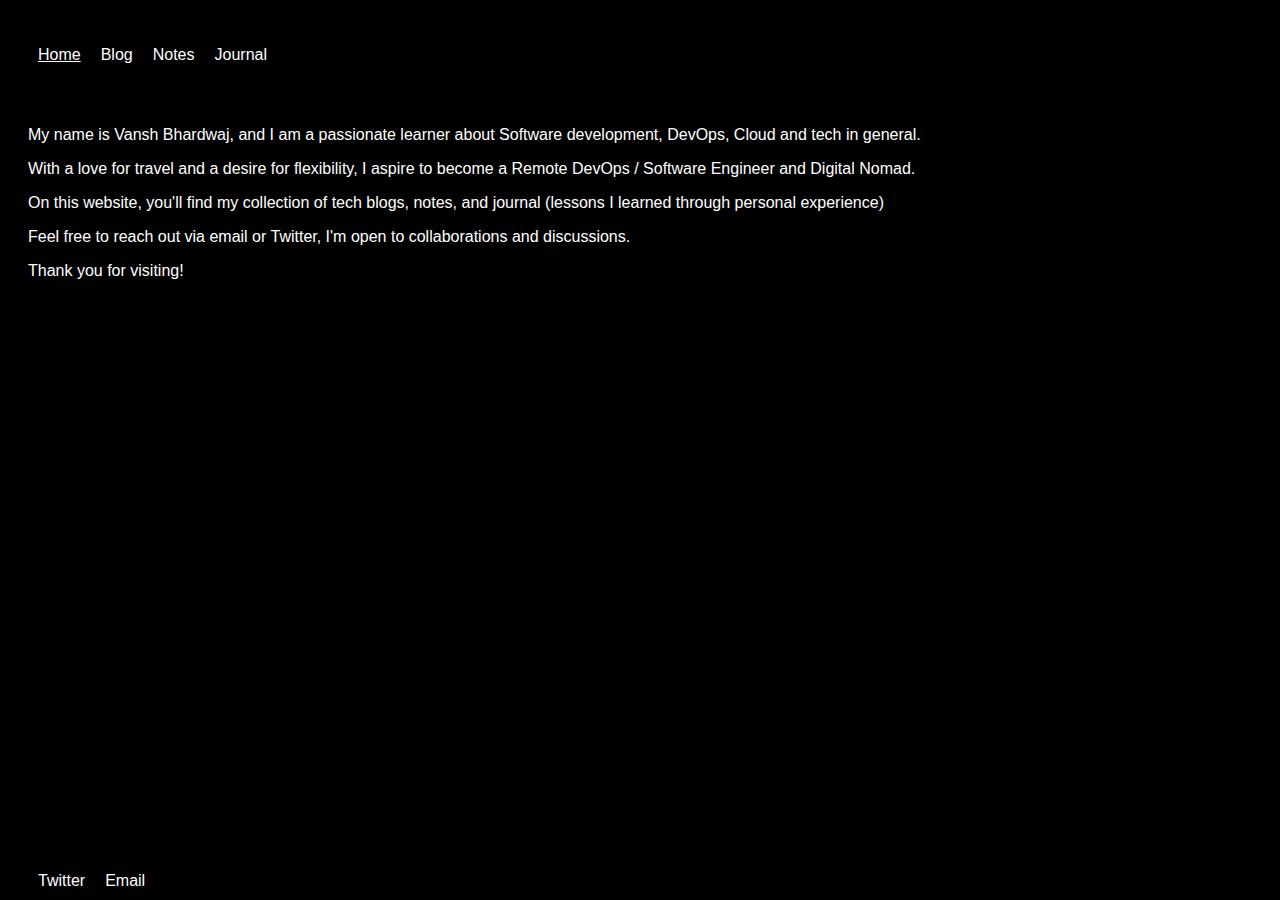
<file: index.html>
<!DOCTYPE html>
<html lang="en">

<!-- head -->
<head>
	<meta charset="utf-8">
	<title>Home</title>
	<link rel="stylesheet" href="./css/index.css">
</head>

<!-- body -->
<body>
	<!-- Navbar -->
	<ul>
		<li><a href="#home"><u>Home</u></a></li>
		<li><a href="#blog">Blog</a></li>
		<li><a href="./pages/notes.html">Notes</a></li>
		<li><a href="./pages/journal.html">Journal</a></li>
	</ul>
	<br>

	<!-- main body -->
	<div class="home-intro">

		<p>
			My name is Vansh Bhardwaj, and I am a passionate learner about Software development, DevOps, Cloud and tech in general.
		</p>
		<p>
			With a love for travel and a desire for flexibility, I aspire to become a Remote DevOps / Software Engineer and Digital Nomad.
		</p>
		<p>
			On this website, you'll find my collection of tech blogs, notes, and journal (lessons I learned through personal experience)
		</p>
		<p>
			Feel free to reach out via email or Twitter, I'm open to collaborations and discussions.
		<p>
			Thank you for visiting!
		</p>

	</div>

	<!-- footer -->

	<div id="footer">
		<!-- <hr width="97%" > -->
		<ul class="ul-footer">
			<li class="li-footer"><a href="https://twitter.com/vanshbtech" target="_blank">Twitter</a></li>
			<li class="li-footer"><a href="mailto:heyyvanshh@gmail.com">Email</a></li>
		</ul>
	</div>
</body>



</html>
</file>
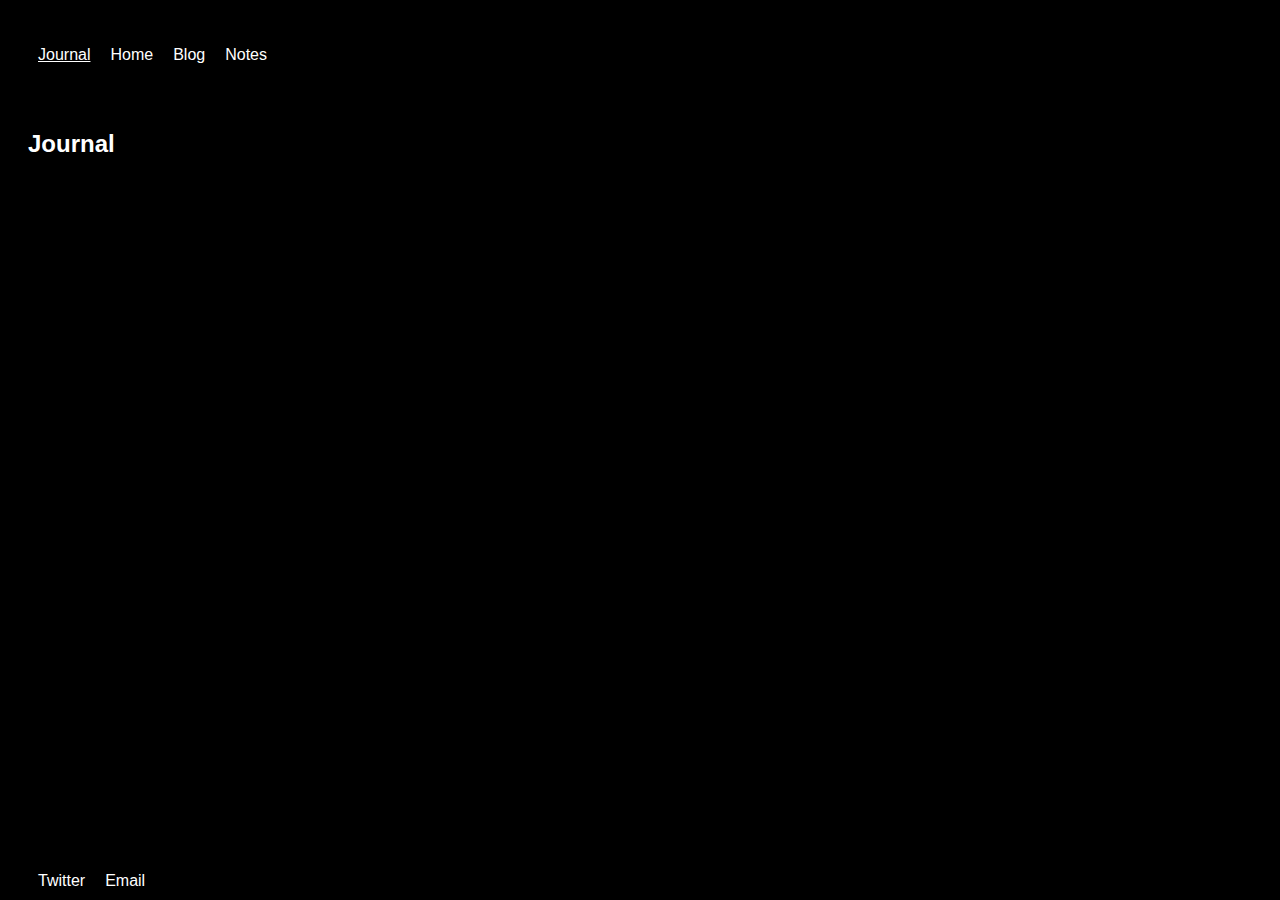
<file: pages/journal.html>
<!DOCTYPE html>
<html lang="en">

<!-- head -->
<head>
	<meta charset="utf-8">
	<title>Journal</title>
	<link rel="stylesheet" href="../css/index.css">
</head>

<!-- body -->
<body>
	<!-- Navbar -->
	<ul>
		<li><a href="#journal"><u>Journal</u></a></li>

		<li><a href="../index.html">Home</a></li>
		<li><a href="#blog">Blog</a></li>

		<li><a href="./notes.html">Notes</a></li>

		
		
		
		
	</ul>
	<br>

	<!-- main body -->
	<div class="home-intro">

		<h2> Journal </h2>

	</div>

	<!-- footer -->

	<div id="footer">
		<!-- <hr width="97%" > -->
		<ul class="ul-footer">
			<li class="li-footer"><a href="https://twitter.com/heyyvanshh" target="_blank">Twitter</a></li>
			<li class="li-footer"><a href="mailto:heyyvanshh@gmail.com">Email</a></li>
		</ul>
	</div>
</body>



</html>
</file>
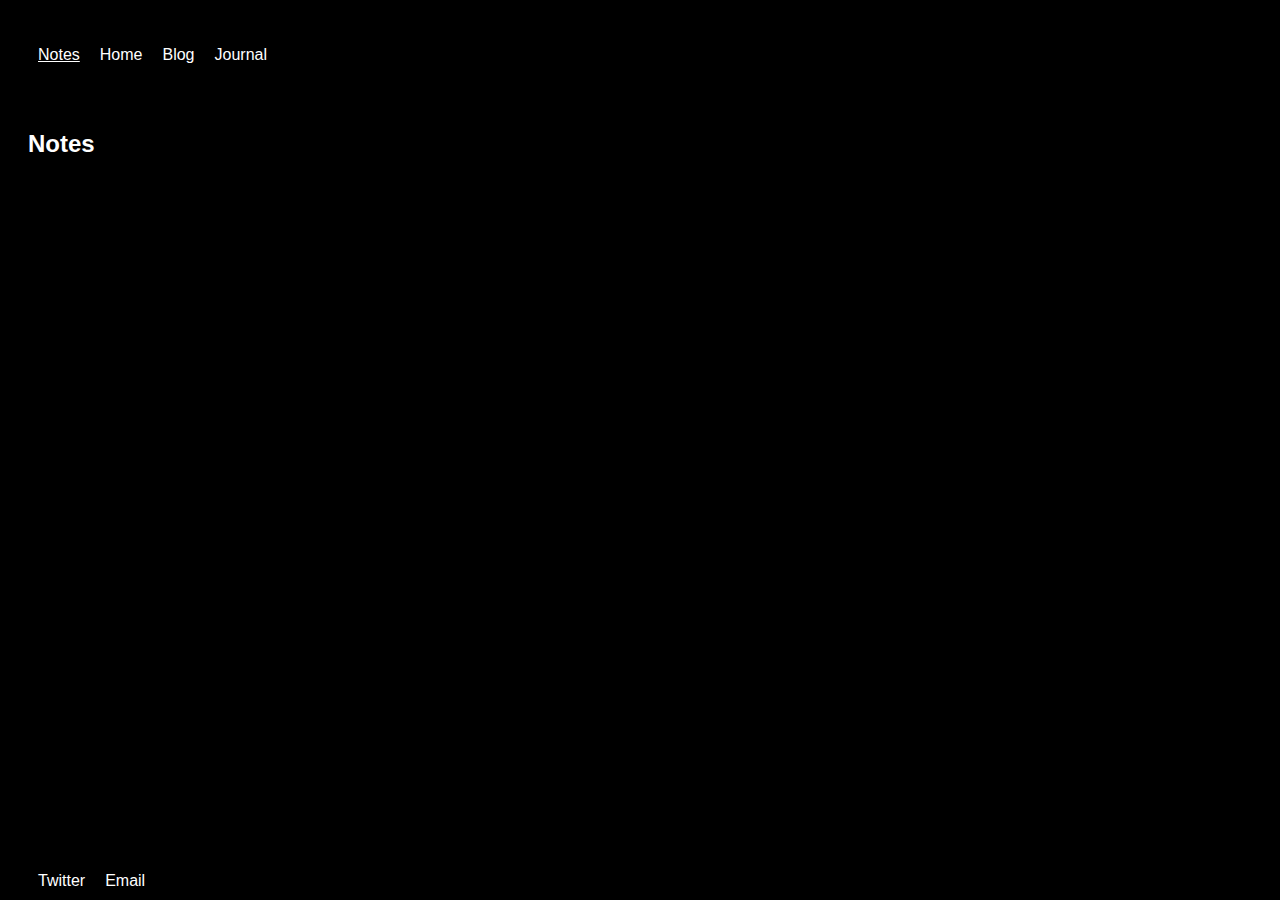
<file: pages/notes.html>
<!DOCTYPE html>
<html lang="en">

<!-- head -->
<head>
	<meta charset="utf-8">
	<title>Notes</title>
	<link rel="stylesheet" href="../css/index.css">
</head>

<!-- body -->
<body>
	<!-- Navbar -->
	<ul>
		<li><a href="#notes"><u>Notes</u></a></li>

		<li><a href="../index.html">Home</a></li>
		<li><a href="#blog">Blog</a></li>
		
		<li><a href="./journal.html">Journal</a></li>
	</ul>
	<br>

	<!-- main body -->
	<div class="home-intro">

		<h2> Notes </h2>

	</div>

	<!-- footer -->

	<div id="footer">
		<!-- <hr width="97%" > -->
		<ul class="ul-footer">
			<li class="li-footer"><a href="https://twitter.com/heyyvanshh" target="_blank">Twitter</a></li>
			<li class="li-footer"><a href="mailto:heyyvanshh@gmail.com">Email</a></li>
		</ul>
	</div>
</body>



</html>
</file>
<file: css/index.css>
*{
	background-color: black;
	color: white;
	font-family: "benton-sans", sans-serif;
}

ul{
	list-style-type: none;
	padding: 20px;
}

li{
	float: left;
	padding: 10px;
}

li a {
	display: block;
	text-decoration: none;
}

.home-intro{
	display: block;
	padding: 20px;
}


#footer{
	position: fixed;
	width: 100%;
	text-align: center;
	bottom: 0;
}

.ul-footer{
	list-style-type: none;
	padding: 0px;
	padding-left: 20px;
	padding-top: 0px;
}

.li-footer{
	
}
</file>
